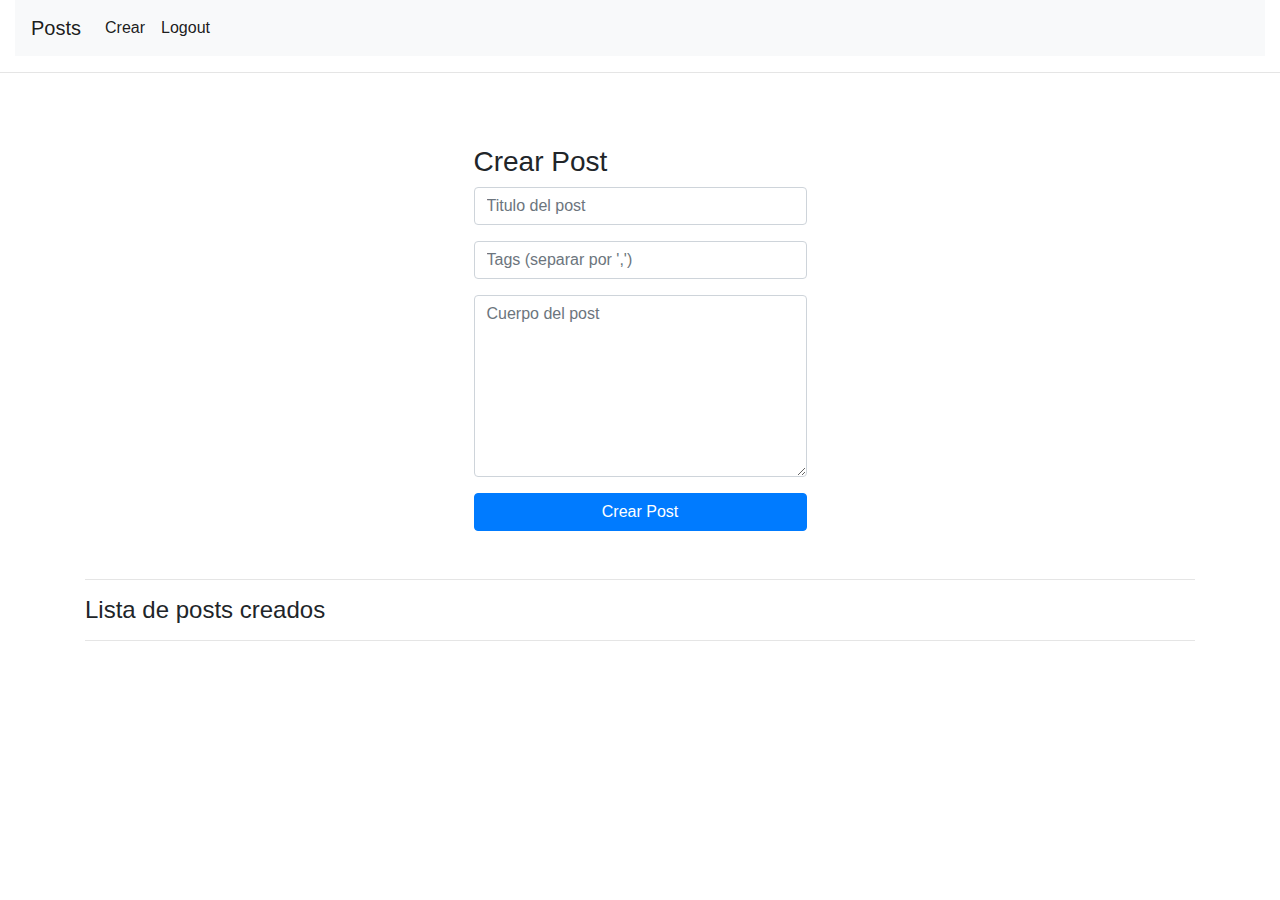
<file: crear_post.html>
<!DOCTYPE html>
<html lang="en">
<head>
     <meta charset="UTF-8">
     <meta name="viewport" content="width=device-width, initial-scale=1.0">
     <meta http-equiv="X-UA-Compatible" content="ie=edge">
     <link rel="stylesheet" href="assets/estilo.css">
     <link rel="stylesheet" href="assets/bootstrap.min.css">
     <link rel="stylesheet" href="https://use.fontawesome.com/releases/v5.5.0/css/all.css" integrity="sha384-B4dIYHKNBt8Bc12p+WXckhzcICo0wtJAoU8YZTY5qE0Id1GSseTk6S+L3BlXeVIU" crossorigin="anonymous">
     <title>Create Post</title>
</head>
<body>
          <div id="navbar" class="container-fluid"></div>
          <hr>
     <div class="container">
           <div class="row">
               <div class="col-12" id="crearpost"></div>               
           </div>
           <hr>
           <h4>Lista de posts creados</h4>
           <hr>
           <div class="col-12" id="mispost"></div>
     </div>

     <script src="assets/jquery-3.3.1.js"></script>
     <script src="app/crearpost.js"></script>
     <script src="app/navbar.js"></script>
</body>
</html>
</file>
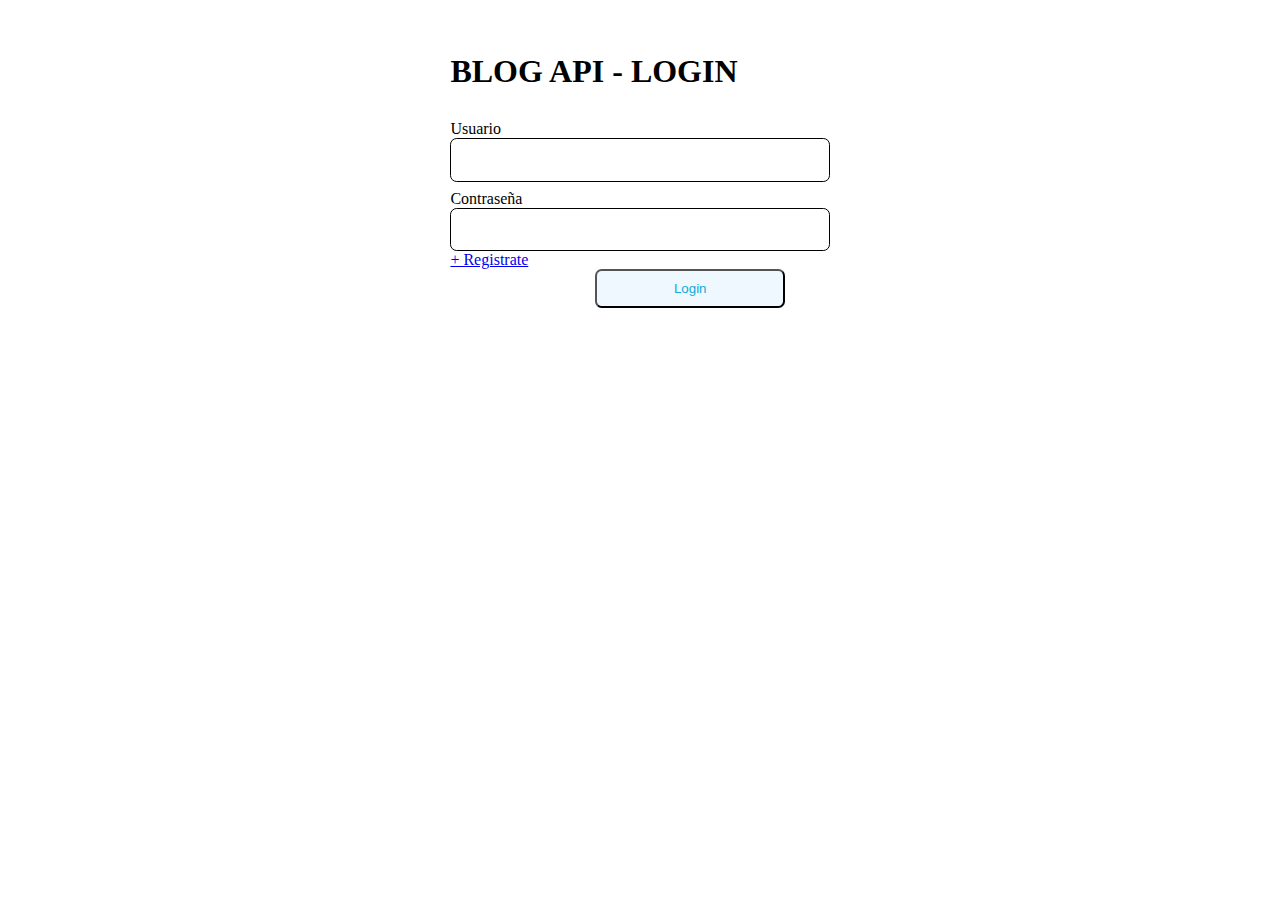
<file: login.html>
<!DOCTYPE html>
<html lang="en">
<head>
     <meta charset="UTF-8">
     <link rel="stylesheet" href="assets/estilo.css">
     <!-- <link rel="stylesheet" href="assets/bootstrap.min.css"> -->
     <title>Blog api</title>  
</head>
<body> 

     <form class="form">

          <h1>BLOG API - LOGIN</h1>

          <label for="usuario">Usuario</label>
          <input type="text" class="form-control" name="usuario" id="usuario">
          
          <label for="Contraseña">Contraseña</label>
          <input type="password" class="form-control" name="contrasena" id="contrasena">

          <div class="input-w"> 
               <a href="registro.html" id="registrate">+ Registrate</a>
               <input type="button" id="btn" value="Login">
          </div>
          
     </form>


     <script src="assets/jquery-3.3.1.js"></script> 
     <script src="app/login.js"></script>
</body>
</html>
</file>
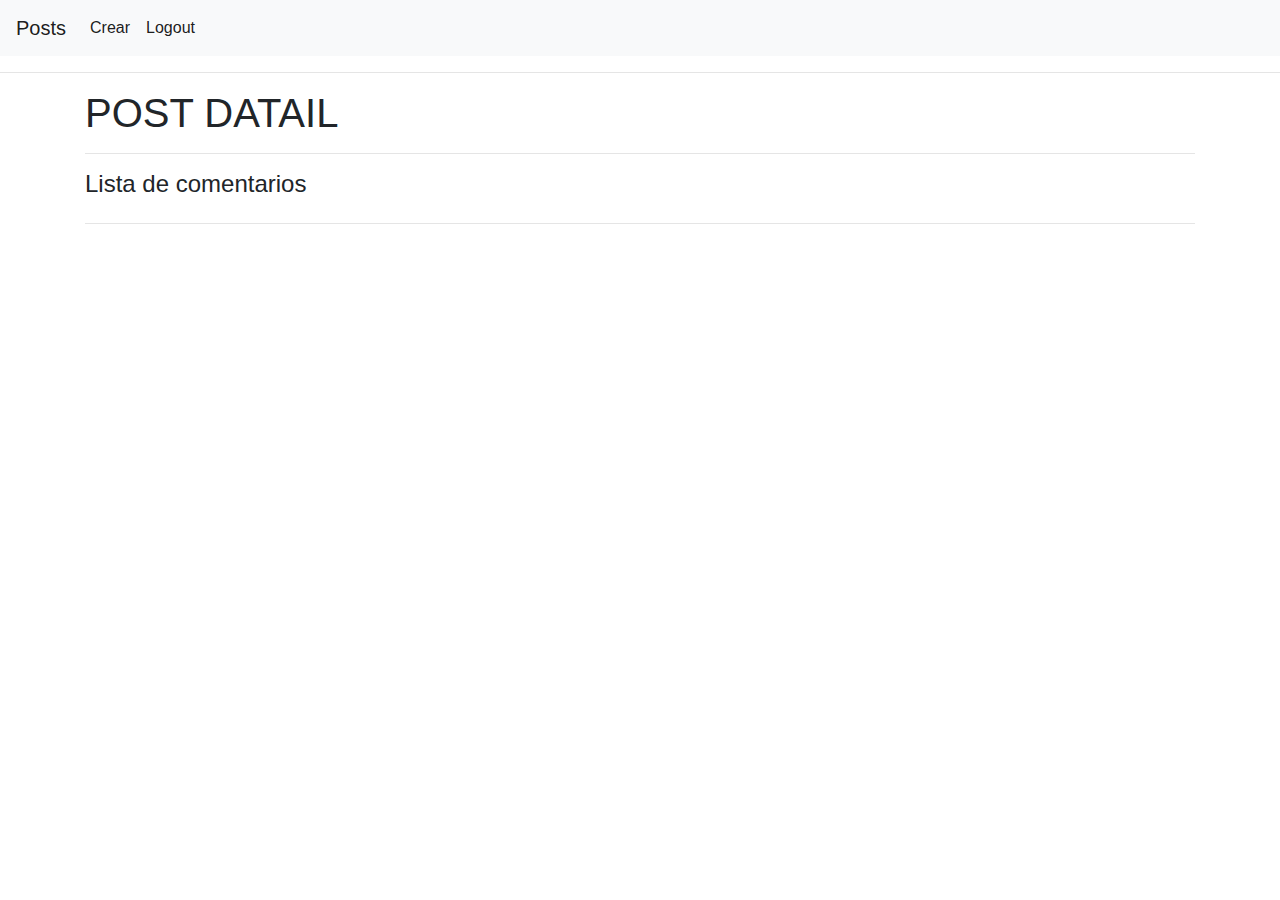
<file: post_ditail.html>
<!DOCTYPE html>
<html lang="en">
<head>
     <meta charset="UTF-8">
     <meta name="viewport" content="width=device-width, initial-scale=1.0">
     <meta http-equiv="X-UA-Compatible" content="ie=edge">
     <link rel="stylesheet" href="assets/estilo.css">
     <link rel="stylesheet" href="assets/bootstrap.min.css">
     <link rel="stylesheet" href="https://use.fontawesome.com/releases/v5.5.0/css/all.css" integrity="sha384-B4dIYHKNBt8Bc12p+WXckhzcICo0wtJAoU8YZTY5qE0Id1GSseTk6S+L3BlXeVIU" crossorigin="anonymous">
     <title>Detalle del POST</title>
</head>
<body>
     <div id="navbar" class="container-flui"></div>
          <hr>
     <div class="container">
          <h1>POST DATAIL</h1>
           <div id="dt_post"></div>
           <hr>
           <div class="row">               
                <div class="col-8">                    
                    <h4>Lista de comentarios</h4>                   
                </div>
           </div>
           <hr>
           <div id="comentarios"></div>
     </div>

     <script src="assets/jquery-3.3.1.js"></script>
     <script src="app/detallepost.js"></script>
     <script src="assets/wsConnect.js"></script>
     <script src="app/navbar.js"></script>
</body>
</html>
</file>
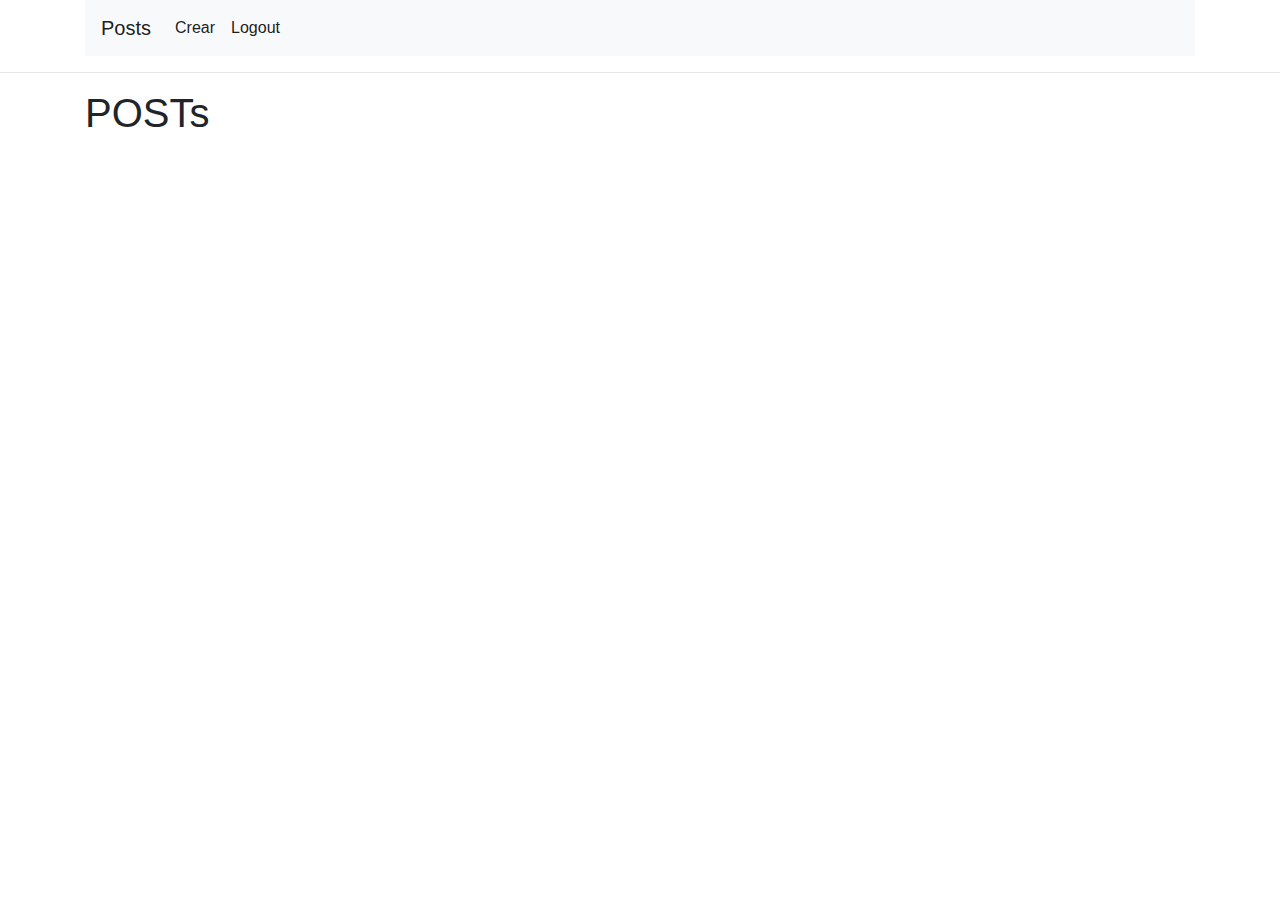
<file: post_list.html>
<!DOCTYPE html>
<html lang="en">
<head>
     <meta charset="UTF-8">
     <meta name="viewport" content="width=device-width, initial-scale=1.0">
     <meta http-equiv="X-UA-Compatible" content="ie=edge">
     <title>Post - Lista </title>
     <link rel="stylesheet" href="assets/estilo.css">
     <link rel="stylesheet" href="assets/bootstrap.min.css">
     <link rel="stylesheet" href="https://use.fontawesome.com/releases/v5.5.0/css/all.css" integrity="sha384-B4dIYHKNBt8Bc12p+WXckhzcICo0wtJAoU8YZTY5qE0Id1GSseTk6S+L3BlXeVIU" crossorigin="anonymous">


   
</head>
<body>
     <div id="navbar" class="container"></div>
     <hr>
     <div class="container">
          <div class="row">
               <div class="col-lg-12">
                    <h1 class="text-left">POSTs</h1>
               </div>             
          </div>
     </div>
     <div class="container" id="postusers">
     </div>
     
     <script src="assets/jquery-3.3.1.js"></script> 
     <script src="app/mainposts.js"></script>
     <script src="assets/wsConnect.js"></script>
     <script src="app/navbar.js"></script>
</body>
</html>
</file>
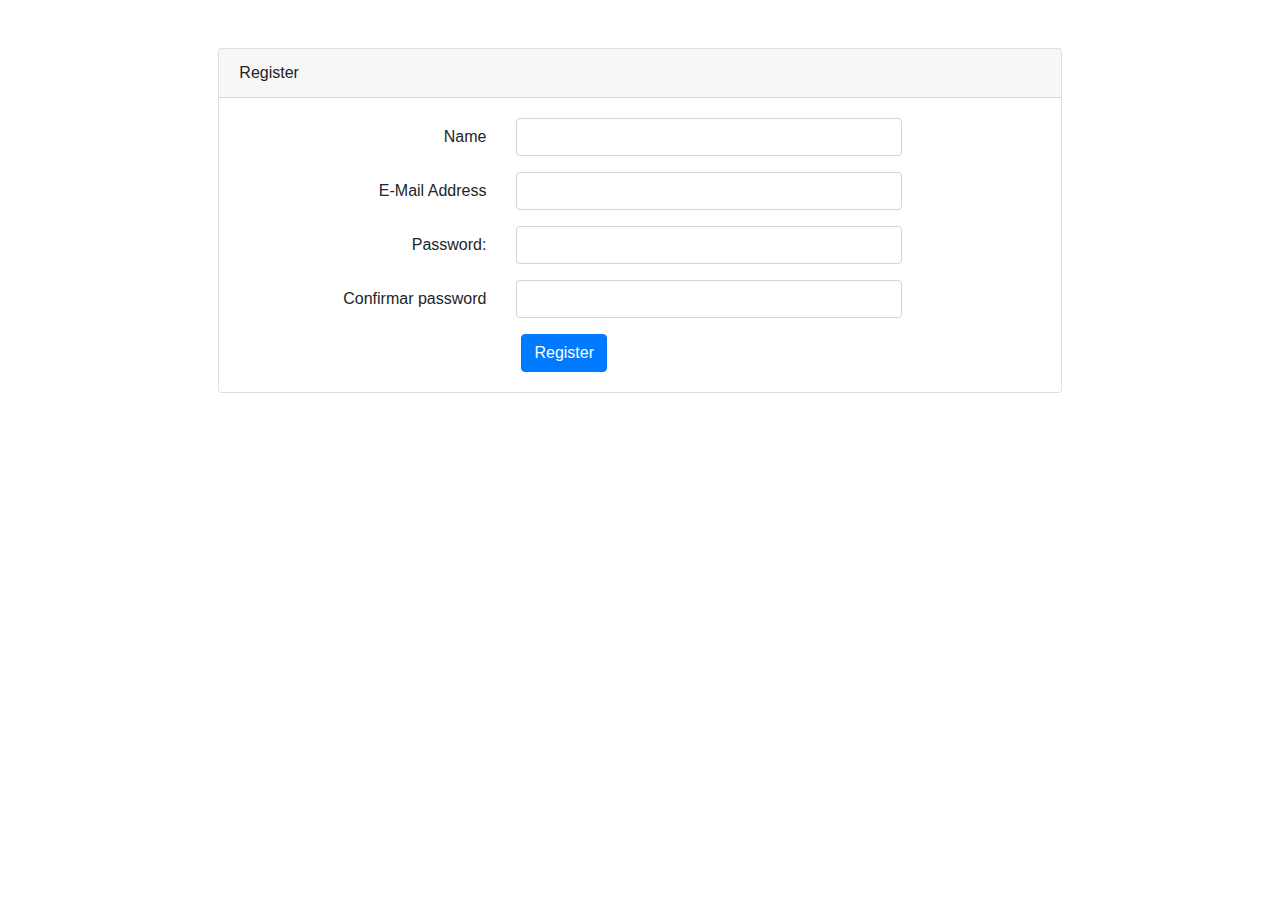
<file: registro.html>
<!DOCTYPE html>
<html lang="en">
<head>
     <meta charset="UTF-8">

     <!-- <link rel="stylesheet" href="assets/estilo.css"> -->
     <link rel="stylesheet" href="assets/bootstrap.min.css">
     <link rel="dns-prefetch" href="https://fonts.gstatic.com">
     <link href="https://fonts.googleapis.com/css?family=Raleway:300,400,600" rel="stylesheet" type="text/css">
 
     
     <!-- <link rel="stylesheet" href="assets/bootstrap.min.css"> -->
     <title>Blog api</title>
</head>
<body>
<br><br>
     <main class="my-form">
          <div class="cotainer">
              <div class="row justify-content-center">
                  <div class="col-md-8">
                          <div class="card">
                              <div class="card-header">Register</div>
                              <div class="card-body">
                                  <form name="my-form" onsubmit="return validform()" action="success.php" method="">
                                      <div class="form-group row">
                                          <label for="full_name" class="col-md-4 col-form-label text-md-right" id="name">Name</label>
                                          <div class="col-md-6">
                                              <input type="text" id="full_name" class="form-control" name="full-name">
                                          </div>
                                      </div>
      
                                      <div class="form-group row">
                                          <label for="email_address" class="col-md-4 col-form-label text-md-right">E-Mail Address</label>
                                          <div class="col-md-6">
                                              <input type="text" id="email_address" class="form-control" name="email-address" id="email">
                                          </div>
                                      </div>
      
                                      <div class="form-group row">
                                          <label for="user_name" class="col-md-4 col-form-label text-md-right">Password: </label>
                                          <div class="col-md-6">
                                              <input type="password" id="user_name" class="form-control" name="username"  id="password">
                                          </div>
                                      </div>
      
                                      <div class="form-group row">
                                          <label for="phone_number" class="col-md-4 col-form-label text-md-right">Confirmar password</label>
                                          <div class="col-md-6">
                                              <input type="text" id="phone_number" class="form-control" id="password2">
                                          </div>
                                      </div>                                   
      
                                          <div class="col-md-6 offset-md-4">
                                              <button type="submit" class="btn btn-primary">
                                              Register
                                              </button>
                                          </div>
                                      </div>
                                  </form>
                              </div>
                          </div>
                  </div>
              </div>
          </div>
      
      </main>
<!-- Codigo de javascript -->     
<script src="assets/jquery-3.3.1.js"></script>
<script src="app/registrar.js"></script>
<script src="app/navbar.js"></script>
</body>
</html>
</file>
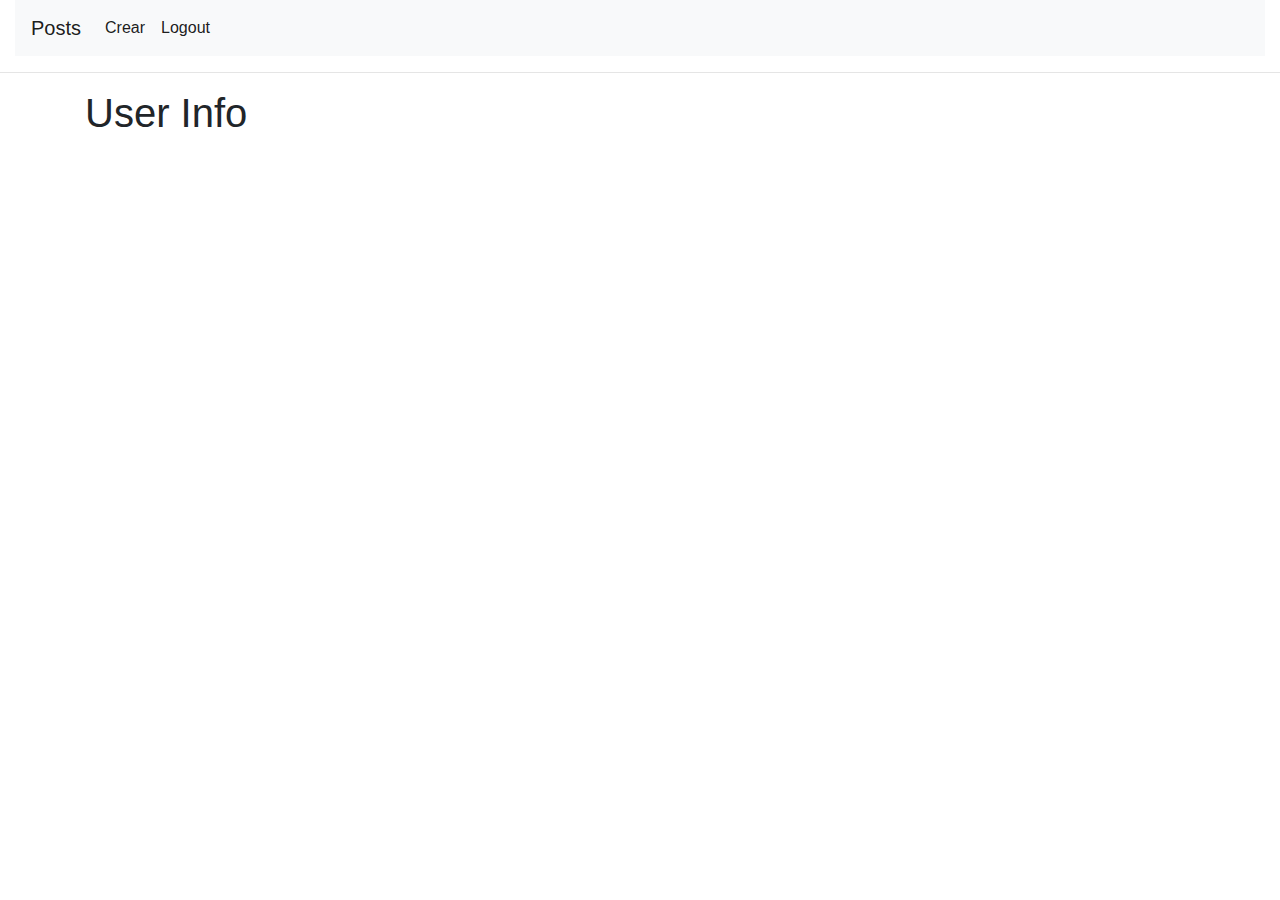
<file: user_info.html>
<!DOCTYPE html>
<html lang="en">
<head>
     <meta charset="UTF-8">
     <meta name="viewport" content="width=device-width, initial-scale=1.0">
     <meta http-equiv="X-UA-Compatible" content="ie=edge">
    
     <link rel="stylesheet" href="assets/bootstrap.min.css">

     <title>User Info</title>
</head>
<body>
          <div id="navbar" class="container-fluid"></div>
          <hr>
     <div class="container">
          <div class="row">
          <div class="col-12">
               <h1>User Info</h1>
          </div>    
          <div class="col-12">
               <div id="usinfo"></div>
          </div>      
          </div>          
     </div>

     <script src="assets/jquery-3.3.1.js"></script>
     <script src="app/userinfo.js"></script>
     <script src="app/navbar.js"></script>
</body>
</html>
</file>
<file: assets/estilo.css>
form {
     display: flex;
     flex-direction: column;
     width: 30%;
     margin: 2em auto;
   }

.form-control {
 padding: 1em;
 border: 0.06em solid;
 border-radius: 0.5em;
}

label {
     margin-top: 0.5em
}

 #btn {
     margin-left: 145px;
     
     width: 50%;
     padding: 0.75em;
     border-radius: 0.5em;
     color: rgb(15, 170, 218);
     background-color: aliceblue
}

#btn2 {
    margin-left: 230px;
    margin-top: 10px;
    width: 50%;
    padding: 0.75em;
    border-radius: 0.5em;
    color: rgb(15, 170, 218);
    background-color: aliceblue
}

.input-w #registrate, .input-w #btn{
     float: none;
     display:  inline-block;
      
}

.input-w{
     width: 100%;
     height: 80px;
}

.imgviews,.lik,.comments{
     margin-right: 20px
}

.prueba{
     background-color: darkgoldenrod
}

.size{
     width: 20px;
     height: 20px
}

.openbutton{
     margin-left: 30px
}
</file>
